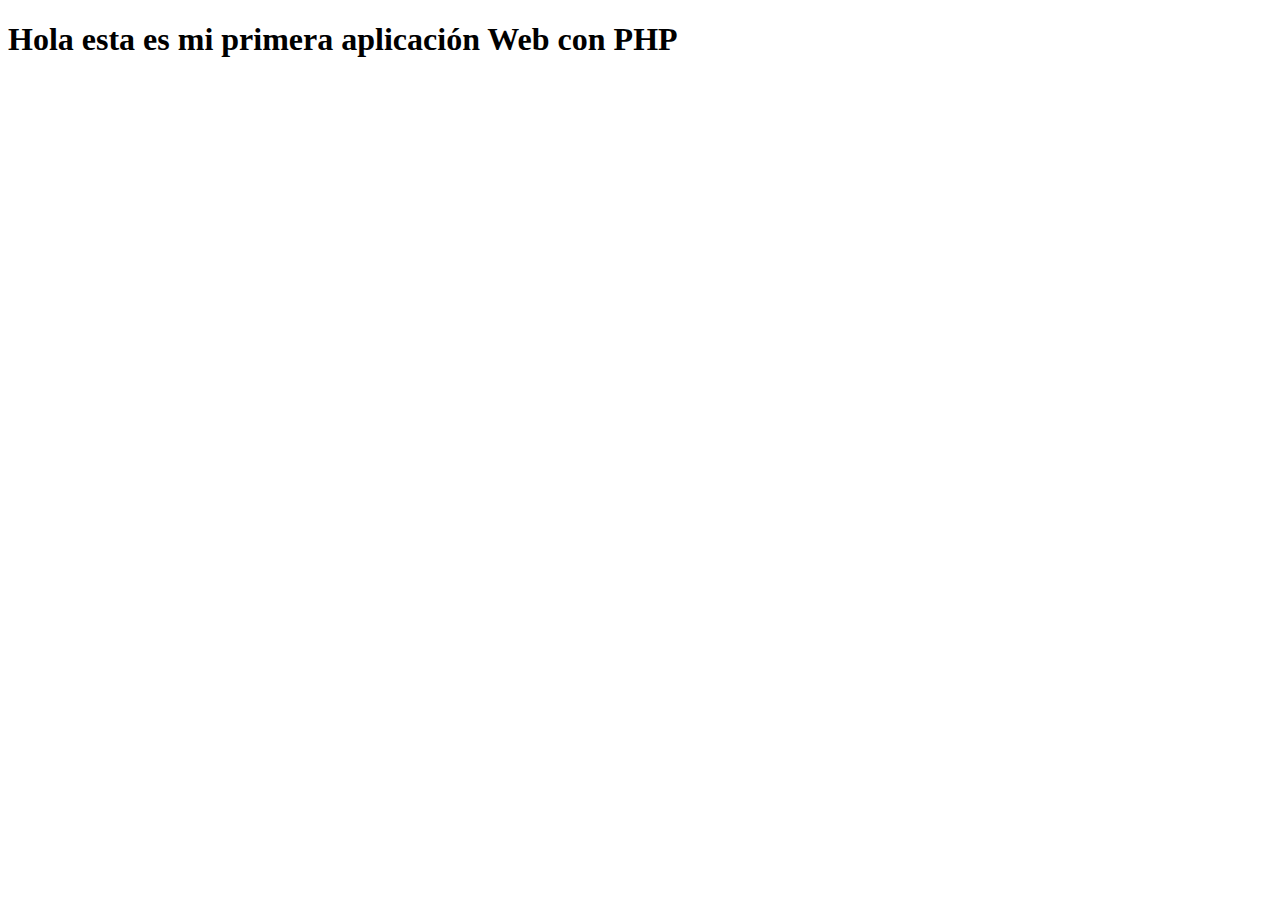
<file: teclab/index.html>
<!DOCTYPE html>
<html>

    <head>
        <title>Mi primera aplicación Web</title>
    </head>
    <body>
        <h1>Hola esta es mi primera aplicación Web con PHP</h1>
        <br><br>
        <?php echo “La suma de 2 + 8 es: ”.(2 + 10) ?>
    </body>

</html>
</file>
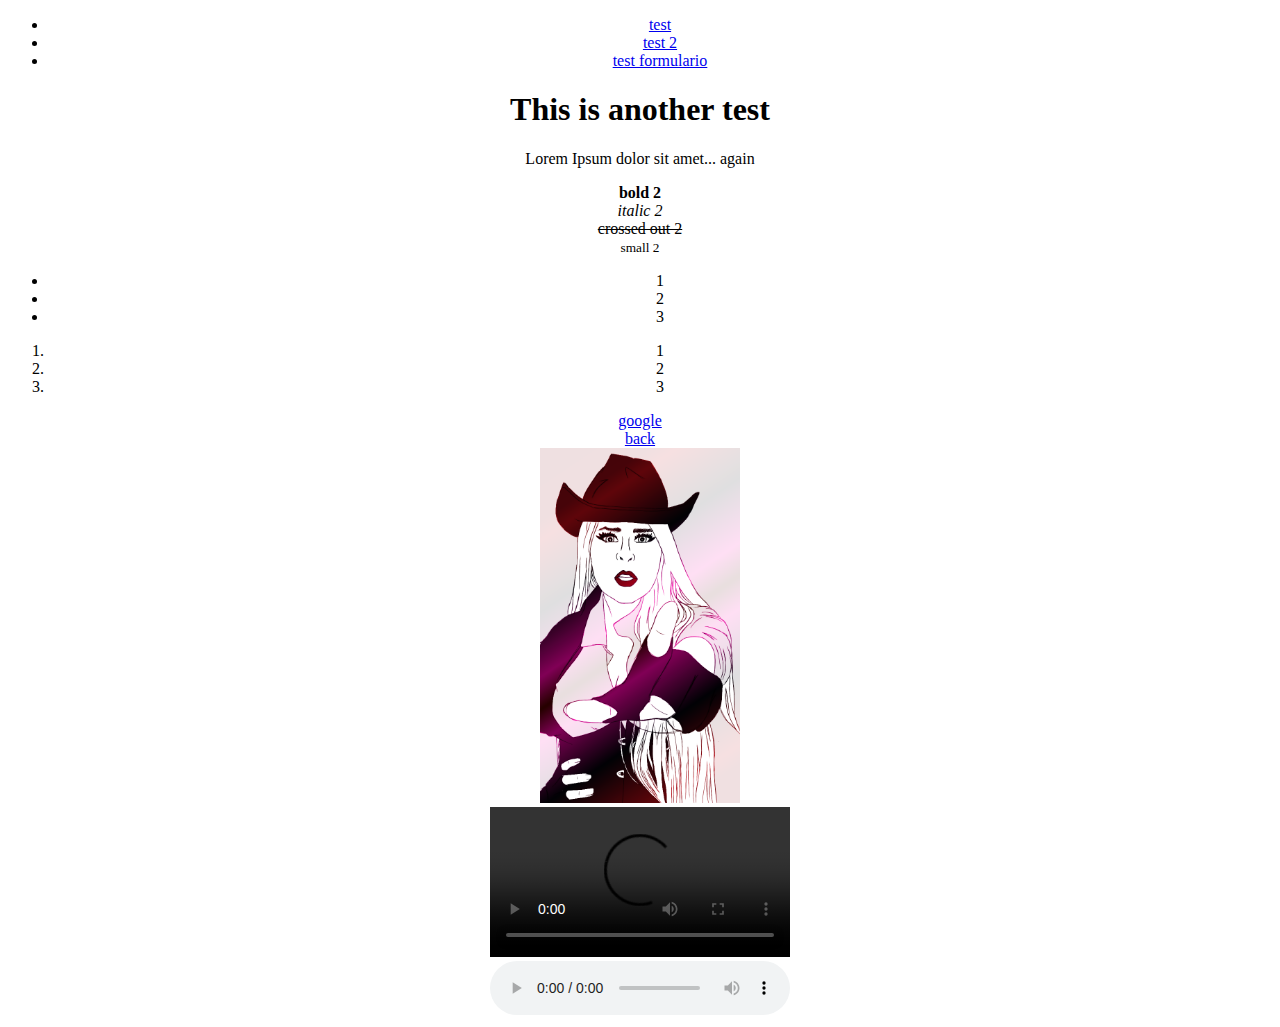
<file: test 2.html>
<!DOCTYPE html>
<html>
	<head>
		<title>Test 2</title>
	</head>
	<body>
	<center>
		<header>
			<nav>
				<ul>
					<li><a href="test.html">test</a></li>
					<li><a href="test 2.html">test 2</a></li>
					<li><a href="test formulario.html">test formulario</a></li>
				</ul>
			</nav>
		</header>
		<div>
			<h1>This is another test</h1>
		</div>
		<div>
			<p>Lorem Ipsum dolor sit amet... again</p>
			<b>bold 2</b></br>
			<i>italic 2</i></br>
			<strike>crossed out 2</strike></br>
			<small>small 2</small></br>
		</div>
		<div>
			<ul>
				<li>1</li>
				<li>2</li>
				<li>3</li>
			</ul>
			<ol>
				<li>1</li>
				<li>2</li>
				<li>3</li>
			</ol>
		</div>
		<div>
			<a href="https://www.google.com" target="_BLANK">google</a>
		</div>
		<div>
			<a href="test.html">back</a>
		</div>
		<div>
			<img src="78329A84-8231-4D3B-BEC8-9C93F3ED904B.png" width="200px" alt="fanart" title="cos fanart"></br>
		</div>
		<div>
		<video src="" controls></video></br>
		<audio src="" controls></audio></br>
		</div>
	</center>
	</body>
</html>
</file>
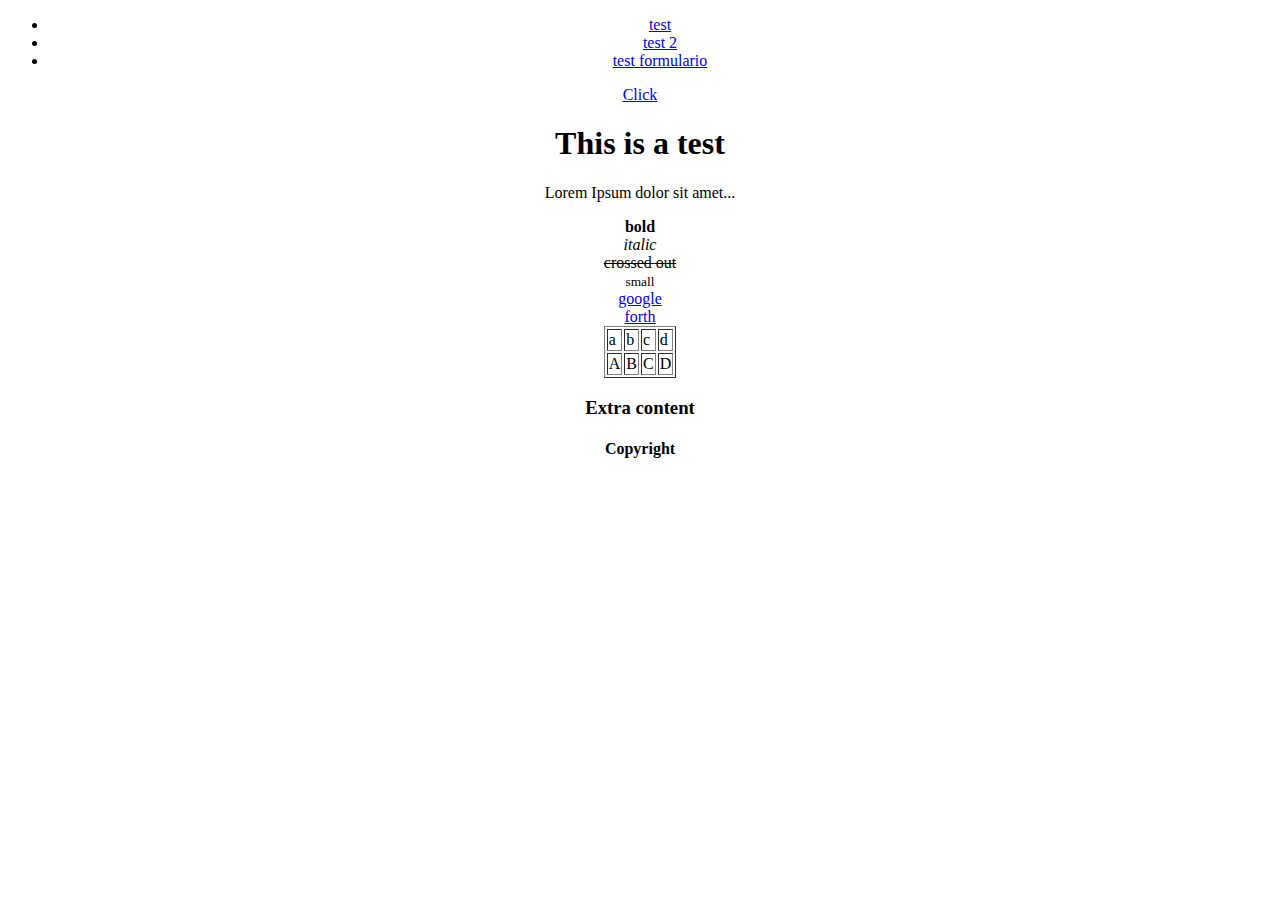
<file: test.html>
<!DOCTYPE html>
<html>
	<head>
		<title>Test</title>
		<link rel="icon" href="x.ico">
	</head>
	<body>
	<center>
		<header>
			<nav>
				<ul>
					<li><a href="test.html">test</a></li>
					<li><a href="test 2.html">test 2</a></li>
					<li><a href="test formulario.html">test formulario</a></li>
				</ul>
			</nav>
		</header>
		<a href="#footer">Click</a>
		<article>
		<div>
			<h1>This is a test</h1>
		</div>
		<section>
		<div>
			<p>Lorem Ipsum dolor sit amet...</p>
			<b>bold</b></br>
			<i>italic</i></br>
			<strike>crossed out</strike></br>
			<small>small</small></br>
		</div>
		</section>
		<div>
			<a href="https://www.google.com">google</a>
		</div>
		<div>
			<a href="test 2.html">forth</a>
		</div>
		<section>
		<div>
			<table border="1px">
				<tr>
					<td>a</td>
					<td>b</td>
					<td>c</td>
					<td>d</td>
				</tr>
				<tr>
					<td>A</td>
					<td>B</td>
					<td>C</td>
					<td>D</td>
				</tr>
			</table>
		</div>
		</section>
		</article>
		<aside>
			<h3>Extra content</h3>
		</aside>
	<footer id="footer">
		<h4>Copyright</h4>
	</footer>
	</center>
	</body>
</html>
</file>
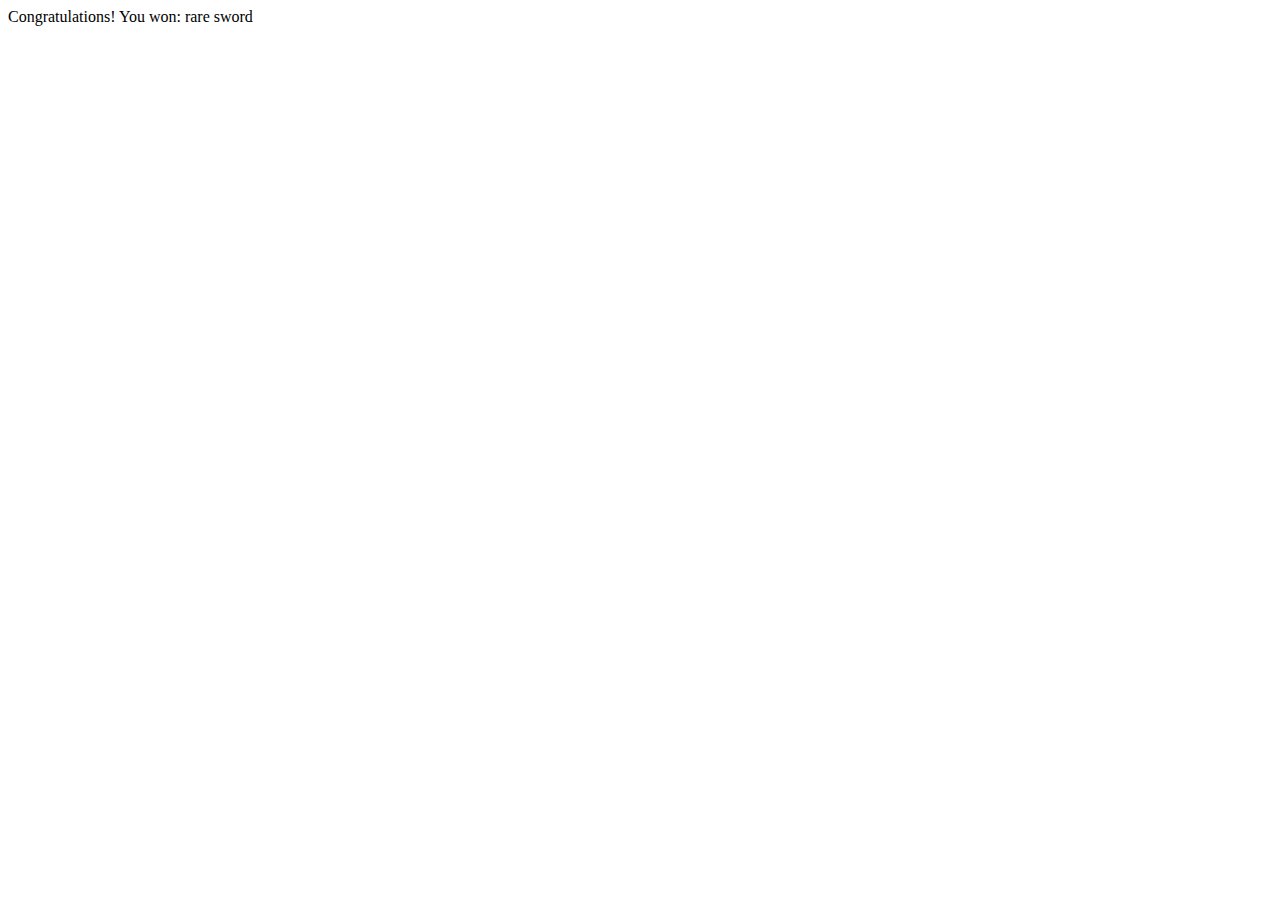
<file: .vscode/test.html>
<!DOCTYPE html>

<html>

    <head>
        <title>test</title>
        <meta charset="UTF-8">
        <meta name="vieport" content="width=device-width, initial-scale=1.0">
    </head>
<body>
    <script src="https://code.jquery.com/jquery-3.6.0.min.js"></script>
    <script src="test.js"></script>
</body>
</html>
</file>
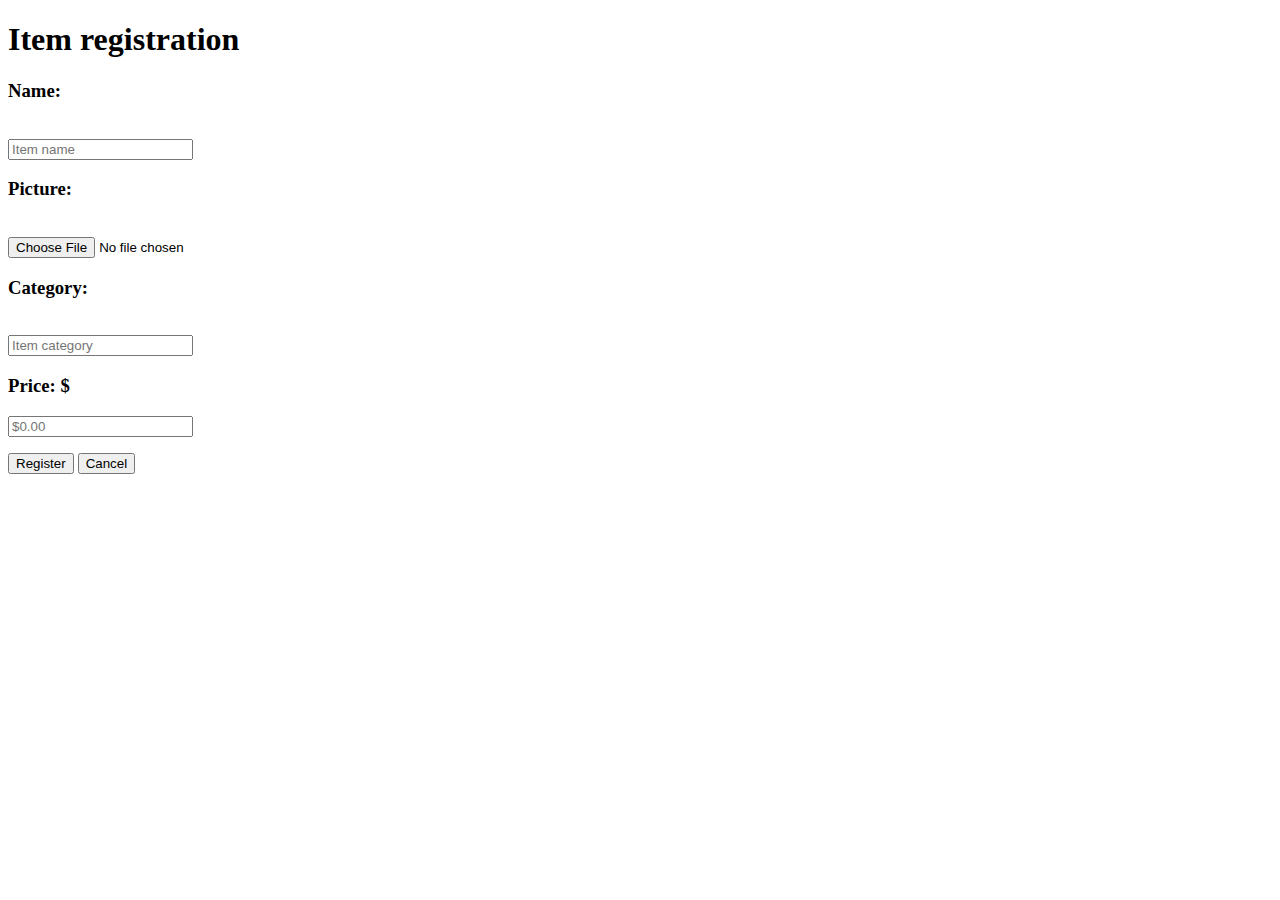
<file: .dist/projects/Mr-Mrs-Tailor-register.html>
<!DOCTYPE html>
<html>
    <head>
        <title>Test</title>
        <meta charset="UTF-8">
        <meta name="vieport" content="width=device-width, initial-scale=1.0">
        <meta name="description" content="Aku's cosplays webpage">
        <meta name="author" content="Saja">
        <link rel="stylesheet" href="C:\Users\Diaspro\Desktop\GH\Main\.dist\projects\Mr-Mrs-Tailor-webpage.css">
    </head>
    <body>
        <div class="headers">
            <h1>Item registration</h1>
        </div>
        <div class="Form"  id="Regist_item">
            <form action="ok.html" method="post" enctype="multipart/form-data">
                <p>
                    <h3>Name:</h3><br>
                    <input type="text" id="name" placeholder="Item name" required>
                </p>
                <p>
                    <h3>Picture:</h3><br>
                    <input type="file" id="picture" required>
                </p>
                <p>
                    <h3>Category:</h3><br>
                    <input type="text" id="Category" placeholder="Item category" required>
                </p>
                <p>
                    <h3>Price: $</h3><input type="number" id="price" placeholder="$0.00" step="0.01" min="0.01" required>
                </p>
                <button type="submit" id="btn_submit">Register</button>
                <button type="reset" id="btn_reset">Cancel</button>
            </form>
        </div>
    </body>
</html>
</file>
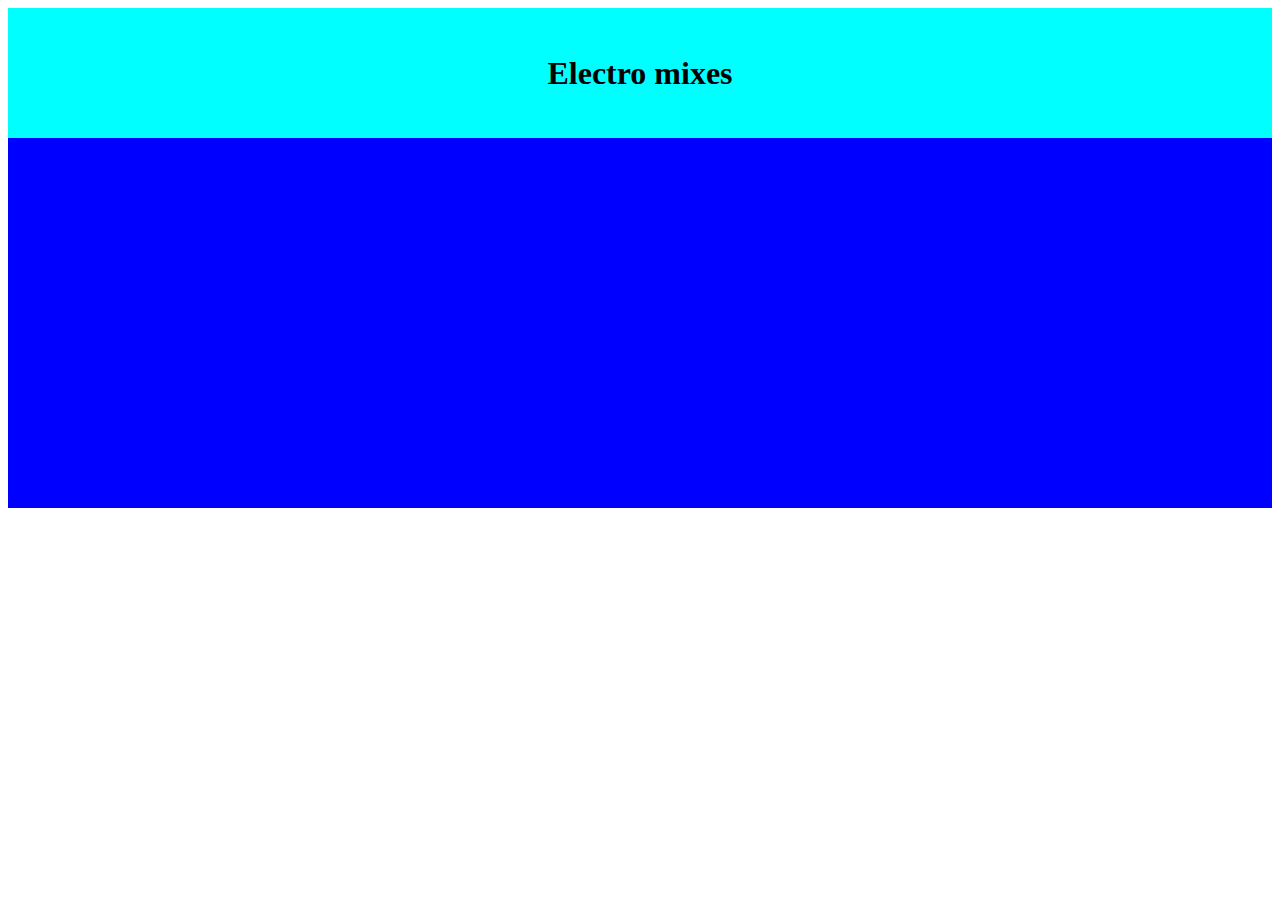
<file: .dist/projects/Music.html>
<!DOCTYPE html>
<html>
    <head>
        <title>Saja Goth Music</title>
        <meta charset="UTF-8">
        <meta name="vieport" content="width=device-width, initial-scale=1.0">
        <meta name="description" content="DJ Saja Goth videos">
        <meta name="Author" content="Saja Goth">
        <!-- <link rel="stylesheet" href=".dist\projects\music CSS.css">
        <link rel="stylesheet" href="https://github.com/Inej-Saja-Diaspro/Main/blob/322b4f6aa2d5db3bda2239fab74f5adcbcbaa55e/.dist/projects/music CSS.css"> -->
    <style>
        #video {
    background-color: blue; align-items: center; position: static; padding: 2%;
}

#title {
    font-family: fantasy; background-color: aqua; background-position: center; background-clip: padding-box;
    text-align: center; padding: 2%; text-decoration: darkviolet;
}

div.scrollmenu {
    overflow: auto;
    white-space: nowrap;
  }

  div.scrollmenu iframe {
    display: inline-block;
  }
    </style>
    </head>
    <body>
        <div id="title">
            <h1>Electro mixes</h1>
        </div>
        <div id="video" class="scrollmenu">
            <iframe width="560" height="315" src="https://www.youtube.com/embed/3xHutKvgKas" title="YouTube video player" frameborder="0" allow="accelerometer; autoplay; clipboard-write; encrypted-media; gyroscope; picture-in-picture; web-share" allowfullscreen></iframe>
            <iframe width="560" height="315" src="https://www.youtube.com/embed/pmzbAzDwczo" title="YouTube video player" frameborder="0" allow="accelerometer; autoplay; clipboard-write; encrypted-media; gyroscope; picture-in-picture; web-share" allowfullscreen></iframe>
            <iframe width="560" height="315" src="https://www.youtube.com/embed/P4z53AkUlmY" title="YouTube video player" frameborder="0" allow="accelerometer; autoplay; clipboard-write; encrypted-media; gyroscope; picture-in-picture; web-share" allowfullscreen></iframe>
            <iframe width="560" height="315" src="https://www.youtube.com/embed/xrjIHzXNPEY" title="YouTube video player" frameborder="0" allow="accelerometer; autoplay; clipboard-write; encrypted-media; gyroscope; picture-in-picture; web-share" allowfullscreen></iframe>
            <iframe width="560" height="315" src="https://www.youtube.com/embed/k-jEuGwRnSw" title="YouTube video player" frameborder="0" allow="accelerometer; autoplay; clipboard-write; encrypted-media; gyroscope; picture-in-picture; web-share" allowfullscreen></iframe>
            <iframe width="560" height="315" src="https://www.youtube.com/embed/fPDcE2wTX9I" title="YouTube video player" frameborder="0" allow="accelerometer; autoplay; clipboard-write; encrypted-media; gyroscope; picture-in-picture; web-share" allowfullscreen></iframe>
        </div>
    </body>
</html>

<!--Fix the position of the videos-->
</file>
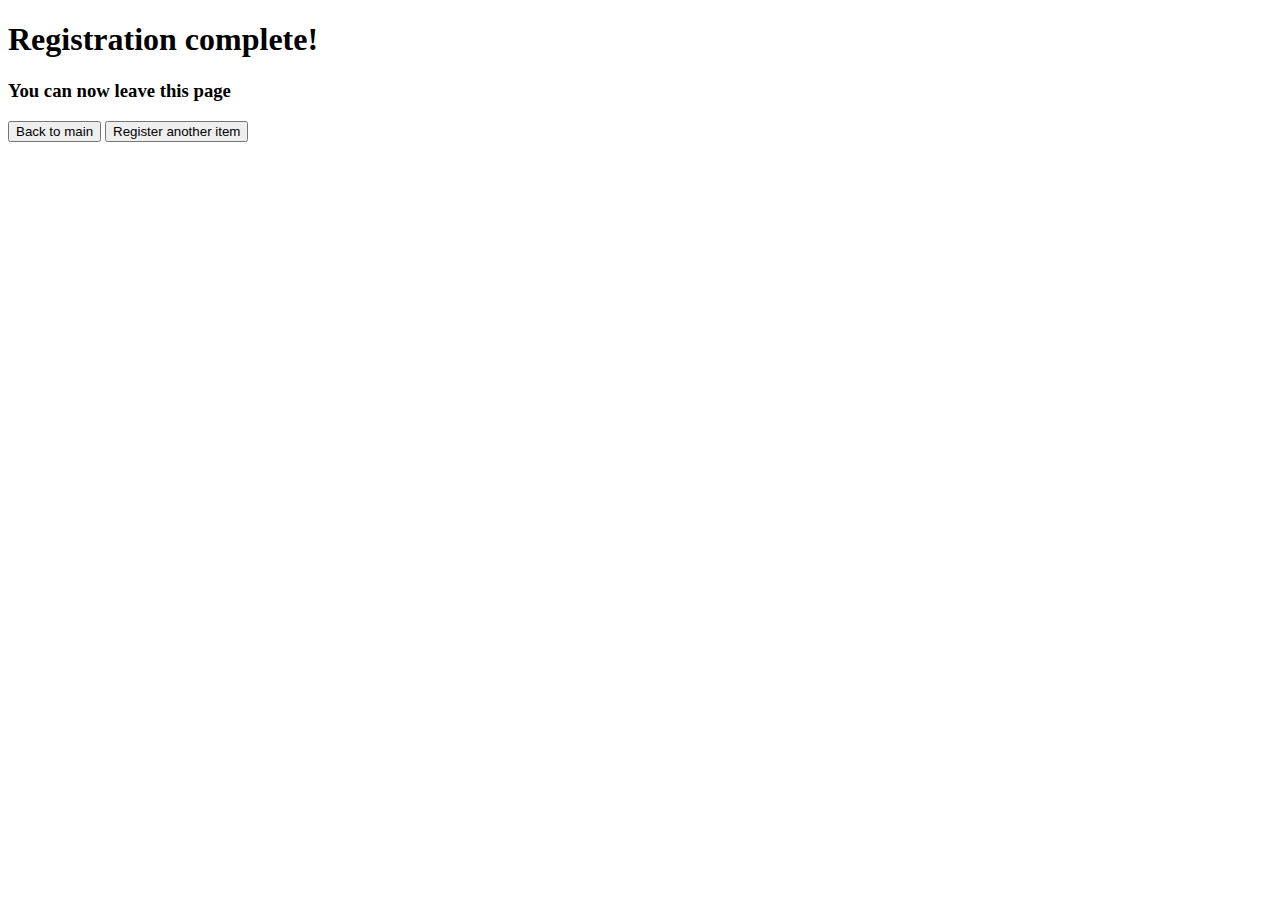
<file: .dist/projects/ok.html>
<!DOCTYPE html>
<html>
    <head>
        <title>Test</title>
        <meta charset="UTF-8">
        <meta name="vieport" content="width=device-width, initial-scale=1.0">
        <meta name="description" content="Aku's cosplays webpage">
        <meta name="author" content="Saja">
        <link rel="stylesheet" href="C:\Users\Diaspro\Desktop\GH\Main\.dist\projects\Mr-Mrs-Tailor-webpage.css">
    </head>
    <body>
        <div class="headers">
            <h1>Registration complete!</h1>
        </div>
        <div class="test">
            <p>
                <h3>You can now leave this page</h3>
            </p>
            <button type="button" id="btn_main">Back to main</button>
            <button type="button" id="btn_regis">Register another item</button>
        </div>
        <script src="https://code.jquery.com/jquery-3.6.0.min.js" integrity="sha256-/xUj+3OJU5yExlq6GSYGSHk7tPXikynS7ogEvDej/m4=" crossorigin="anonymous"></script>
        <script src="C:\Users\Diaspro\Desktop\GH\Main\.dist\projects\Mr-Mrs-Tailor.js"></script>
    </body>
</html>
</file>
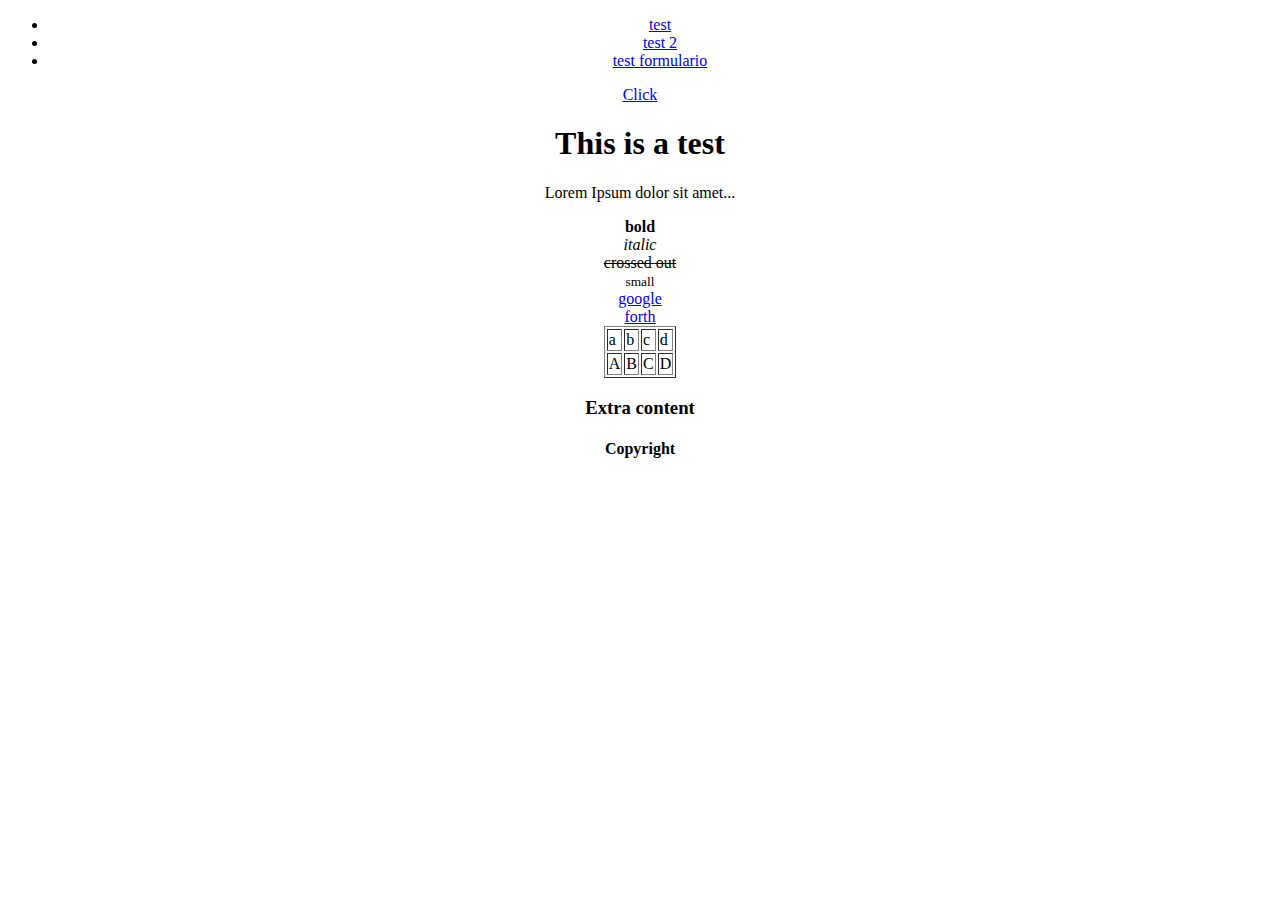
<file: .dist/projects/Tests html forms/test 1.html>
<!DOCTYPE html>
<html>
    <head>
        <title>Test</title>
        <link rel="icon" href="x.ico">
    </head>
    <body>
    <center>
        <header>
            <nav>
                <ul>
                    <li><a href="test 1.html">test</a></li>
                    <li><a href="test 2.html">test 2</a></li>
                    <li><a href="test formulario.html">test formulario</a></li>
                </ul>
            </nav>
        </header>
        <a href="#footer">Click</a>
        <article>
        <div>
            <h1>This is a test</h1>
        </div>
        <section>
        <div>
            <p>Lorem Ipsum dolor sit amet...</p>
            <b>bold</b></br>
            <i>italic</i></br>
            <strike>crossed out</strike></br>
            <small>small</small></br>
        </div>
        </section>
        <div>
            <a href="https://www.google.com">google</a>
        </div>
        <div>
            <a href="test 2.html">forth</a>
        </div>
        <section>
        <div>
            <table border="1px">
                <tr>
                    <td>a</td>
                    <td>b</td>
                    <td>c</td>
                    <td>d</td>
                </tr>
                <tr>
                    <td>A</td>
                    <td>B</td>
                    <td>C</td>
                    <td>D</td>
                </tr>
            </table>
        </div>
        </section>
        </article>
        <aside>
            <h3>Extra content</h3>
        </aside>
    <footer id="footer">
        <h4>Copyright</h4>
    </footer>
    </center>
    </body>
</html>
</file>
